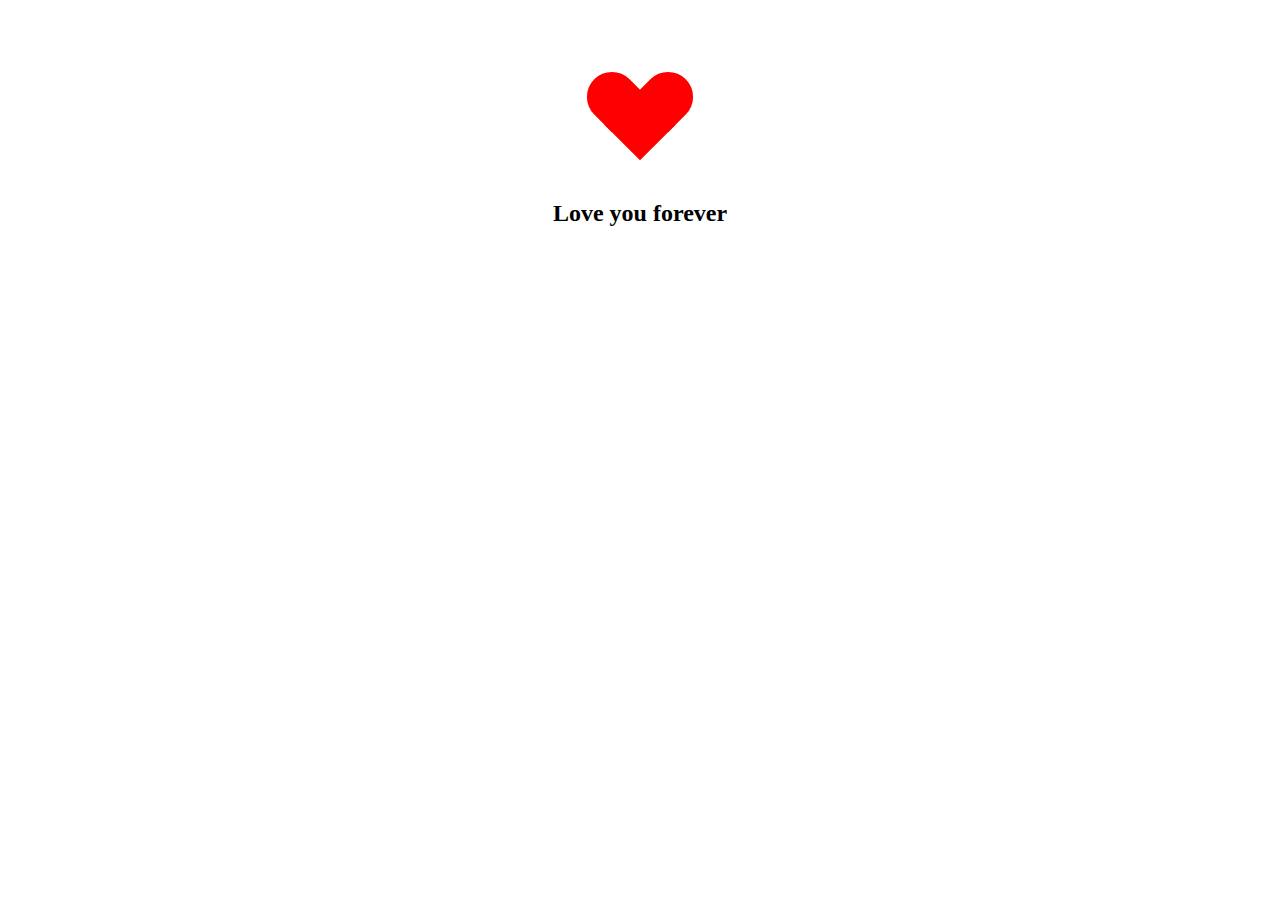
<file: index.html>
<!DOCTYPE html>
<html lang="en">
  <head>
    <meta charset="UTF-8" />
    <meta http-equiv="X-UA-Compatible" content="IE=edge" />
    <meta name="viewport" content="width=device-width, initial-scale=1.0" />
    <title>LoveForever</title>
    <link rel="stylesheet" href="./css/animation.css" />
  </head>
  <body>
    <div class="heart">
      <div class="left"></div>
      <div class="right"></div>
      <div class="bottom"></div>
      <div class="love"><h2>Love you forever</h2></div>
    </div>
  </body>
</html>
</file>
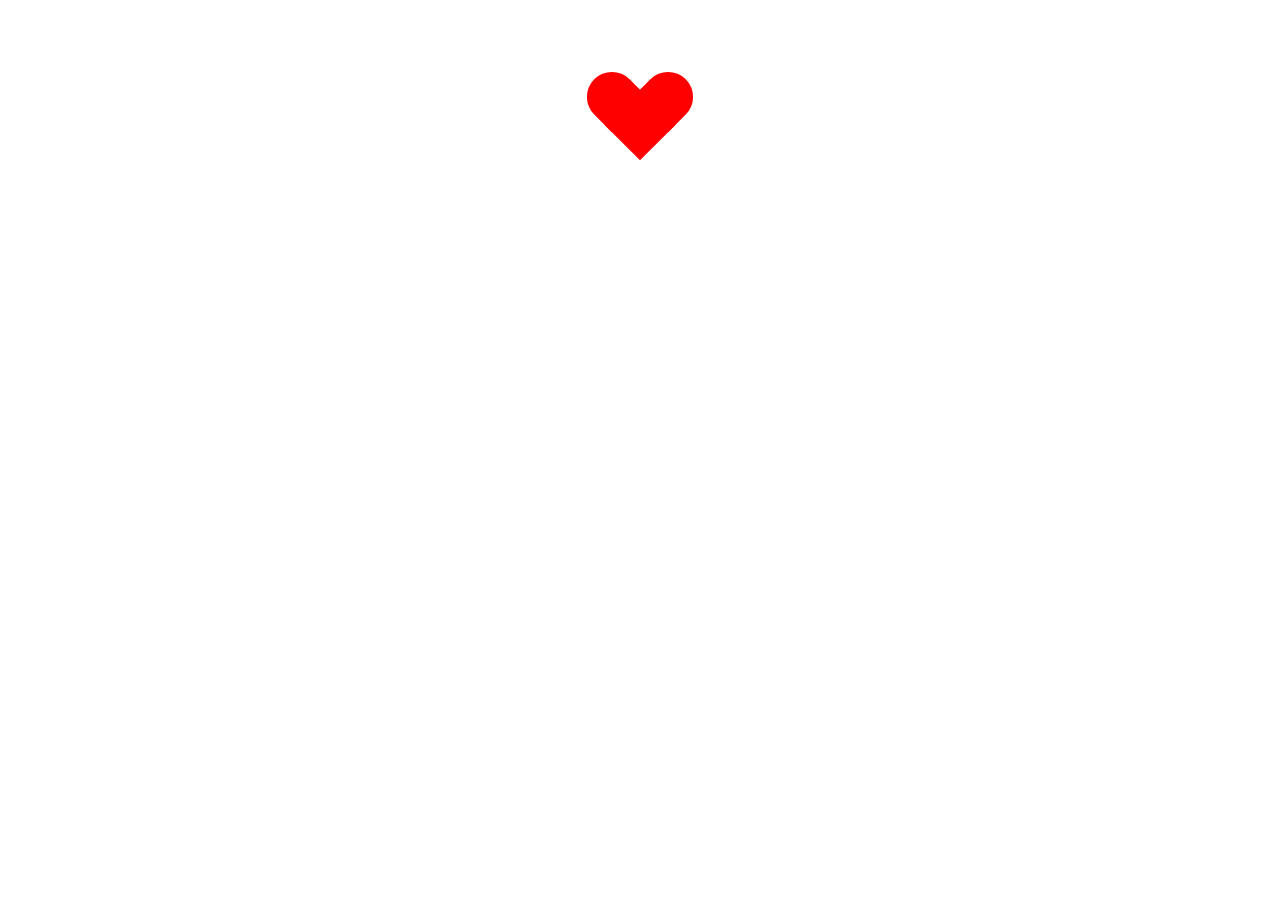
<file: transform.html>
<!DOCTYPE html>
<html lang="en">
  <head>
    <meta charset="UTF-8" />
    <meta http-equiv="X-UA-Compatible" content="IE=edge" />
    <meta name="viewport" content="width=device-width, initial-scale=1.0" />
    <title>Document</title>
    <link rel="stylesheet" href="./css//transform.css" />
  </head>
  <body>
    <div class="heart">
      <div class="left"></div>
      <div class="right"></div>
      <div class="bottom"></div>
    </div>
  </body>
</html>
</file>
<file: css/animation.css>
* {
  margin: 0;
  padding: 0;
  box-sizing: border-box;
}
body {
  text-align: center;
}
.heart {
  display: inline-block;
  position: relative;
  margin: 100px;
  animation: beat 1s infinite alternate;
}
@keyframes beat {
  0% {
    transform: scale(1.1);
    color: white;
  }
  100% {
    transform: scale(1.5);
    color: red;
  }
}
.heart > .left {
  width: 50px;
  height: 50px;
  background: red;
  transform: rotate(45deg) translateX(31px);
  border-radius: 50% 0 0 50%;
  position: absolute;
  bottom: 50px;
  left: -50px;
}
.heart > .right {
  width: 50px;
  height: 50px;
  background: red;
  transform: rotate(45deg) translateY(31px);
  border-radius: 50% 50% 0 0;
  position: absolute;
  bottom: 50px;
  right: -50px;
}
.heart > .bottom {
  width: 50px;
  height: 50px;
  background: red;
  transform: rotate(45deg);
}
.love {
  position: absolute;
  top: 100px;
  width: 300px;
  right: -125px;
}
</file>
<file: css/transform.css>
* {
  margin: 0;
  padding: 0;
  box-sizing: border-box;
}
body {
  text-align: center;
}
.heart {
  margin: 100px;
  display: inline-block;
  position: relative;
  transition: all 1s;
  visibility: visible;
}
.heart:hover {
  transform: scale(1.5);
  visibility: hidden;
}
.heart > .left {
  background-color: red;
  width: 50px;
  height: 50px;
  position: absolute;
  transform: rotate(45deg) translateX(31px);
  bottom: 50px;
  left: -50px;
  border-radius: 50% 0 0 50%;
}
.heart > .right {
  background-color: red;
  width: 50px;
  height: 50px;
  position: absolute;
  transform: rotate(45deg) translateY(31px);
  bottom: 50px;
  right: -50px;
  border-radius: 50% 50% 0 0;
}
.heart > .bottom {
  background-color: red;
  width: 50px;
  height: 50px;
  transform: rotate(45deg);
}
</file>
